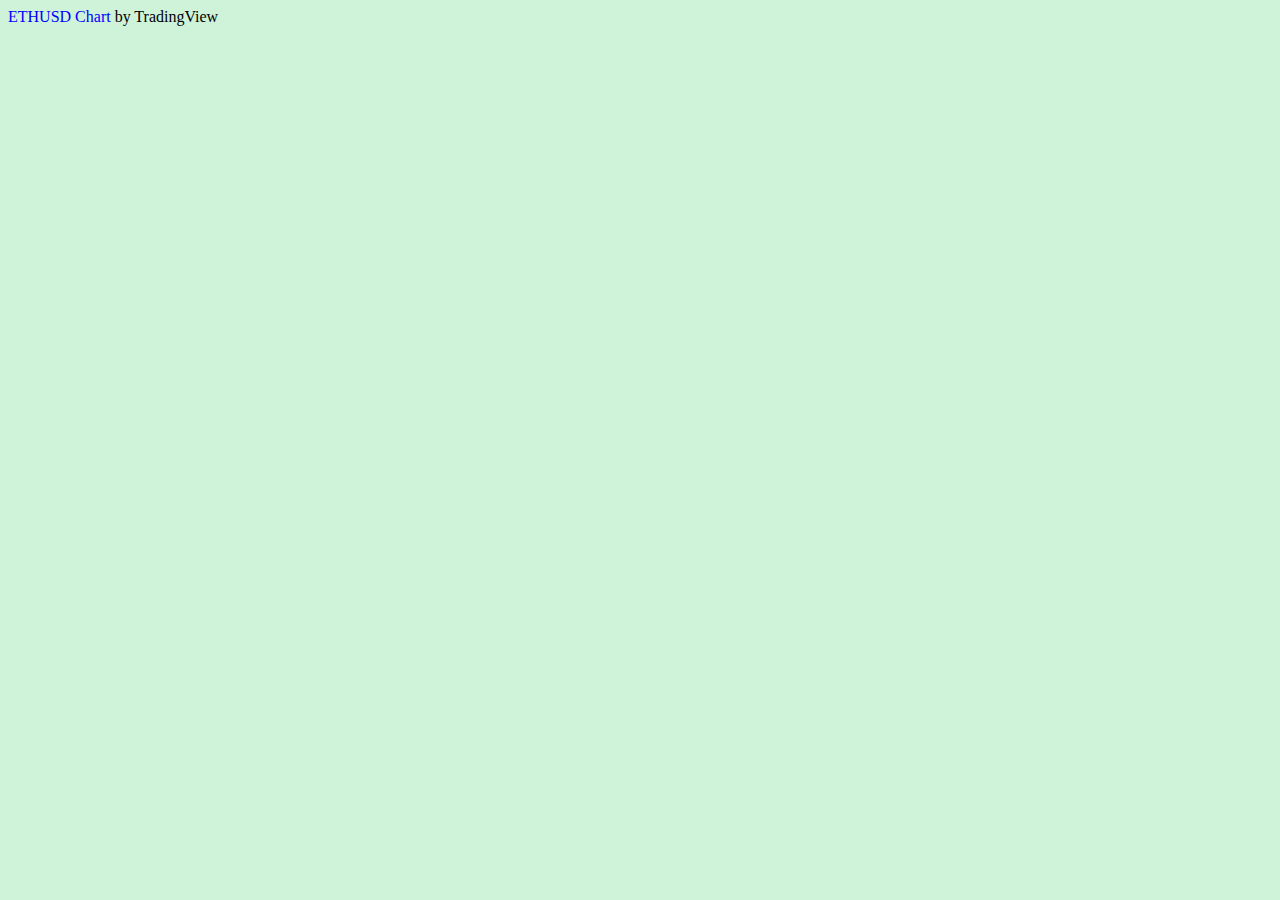
<file: charts/index.html>
<!DOCTYPE html>

<head>
    <meta charset="utf-8">
    <meta name="viewport" content="width=device-width, initial-scale=1.0">
    
    <link rel="stylesheet" href="../styles.css">
</head>

<!-- TradingView Widget BEGIN -->
<div class="tradingview-widget-container">
    <div id="tradingview_f8701"></div>
    <div class="tradingview-widget-copyright"><a href="https://www.tradingview.com/symbols/LINKUSD/?exchange=COINBASE" rel="noopener" target="_blank"><span class="blue-text">ETHUSD Chart</span></a> by TradingView</div>
    <script type="text/javascript" src="https://s3.tradingview.com/tv.js"></script>
    <script type="text/javascript">
    new TradingView.widget(
    {
    "width": 980,
    "height": 610,
    "symbol": "COINBASE:ETHUSD",
    "interval": "D",
    "timezone": "America/Mexico_City",
    "theme": "light",
    "style": "1",
    "locale": "en",
    "toolbar_bg": "#f1f3f6",
    "enable_publishing": false,
    "allow_symbol_change": true,
    "container_id": "tradingview_f8701"
  }
    );
    </script>
  </div>
  <!-- TradingView Widget END -->
</file>
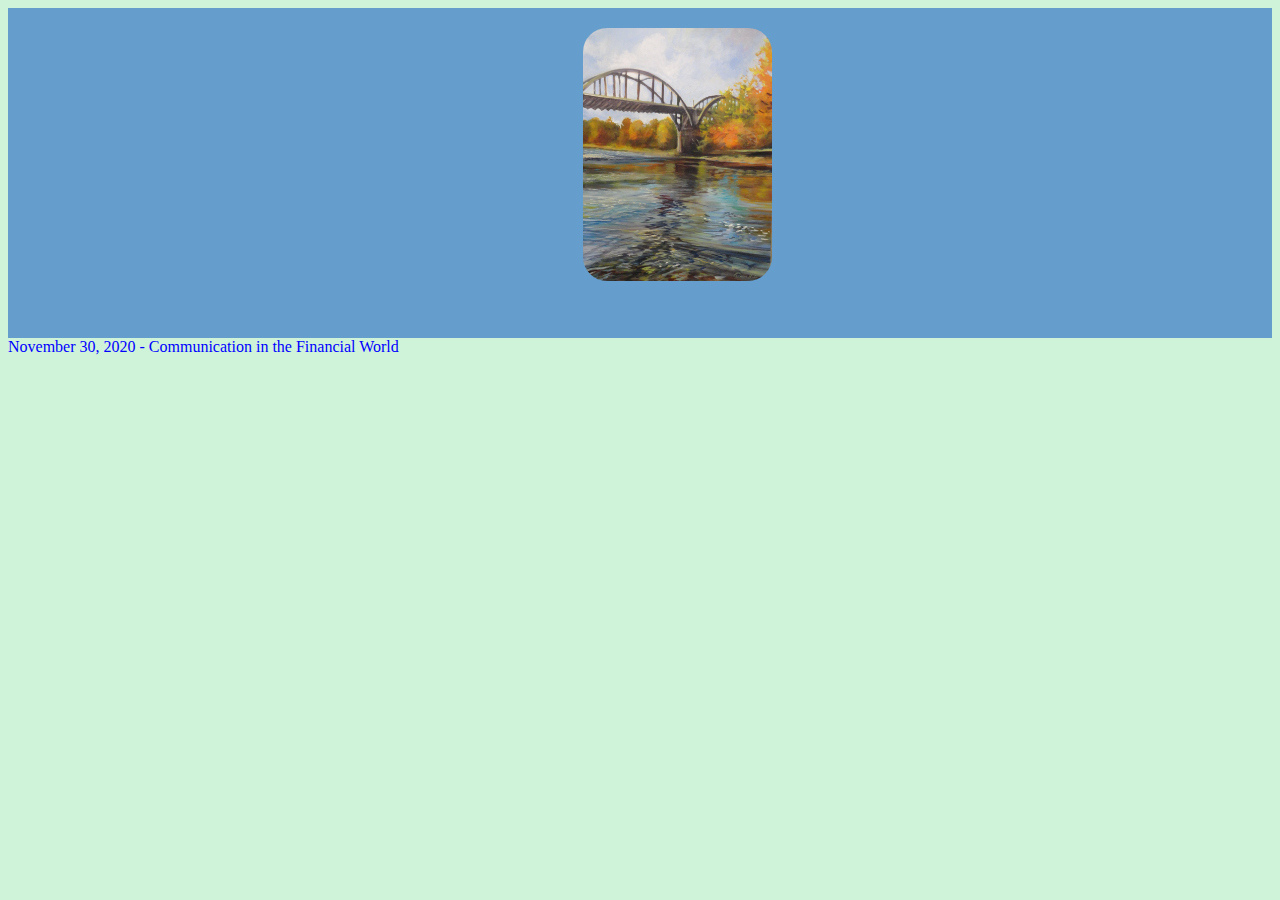
<file: posts/index.html>
﻿<!DOCTYPE html>

<html lang="en" xmlns="http://www.w3.org/1999/xhtml">
<head>
    <meta charset="utf-8" />
    <title>Blog Posts</title>
    <link rel="stylesheet" href="../styles.css">
</head>
<body>
    <header>
        <img id="icon" class="img" src="../images/rivertownInsights.jpg">
    </header>
    <a class="title" href="113020/index.html">November 30, 2020 - Communication in the Financial World</a>
</body>
</html>
</file>
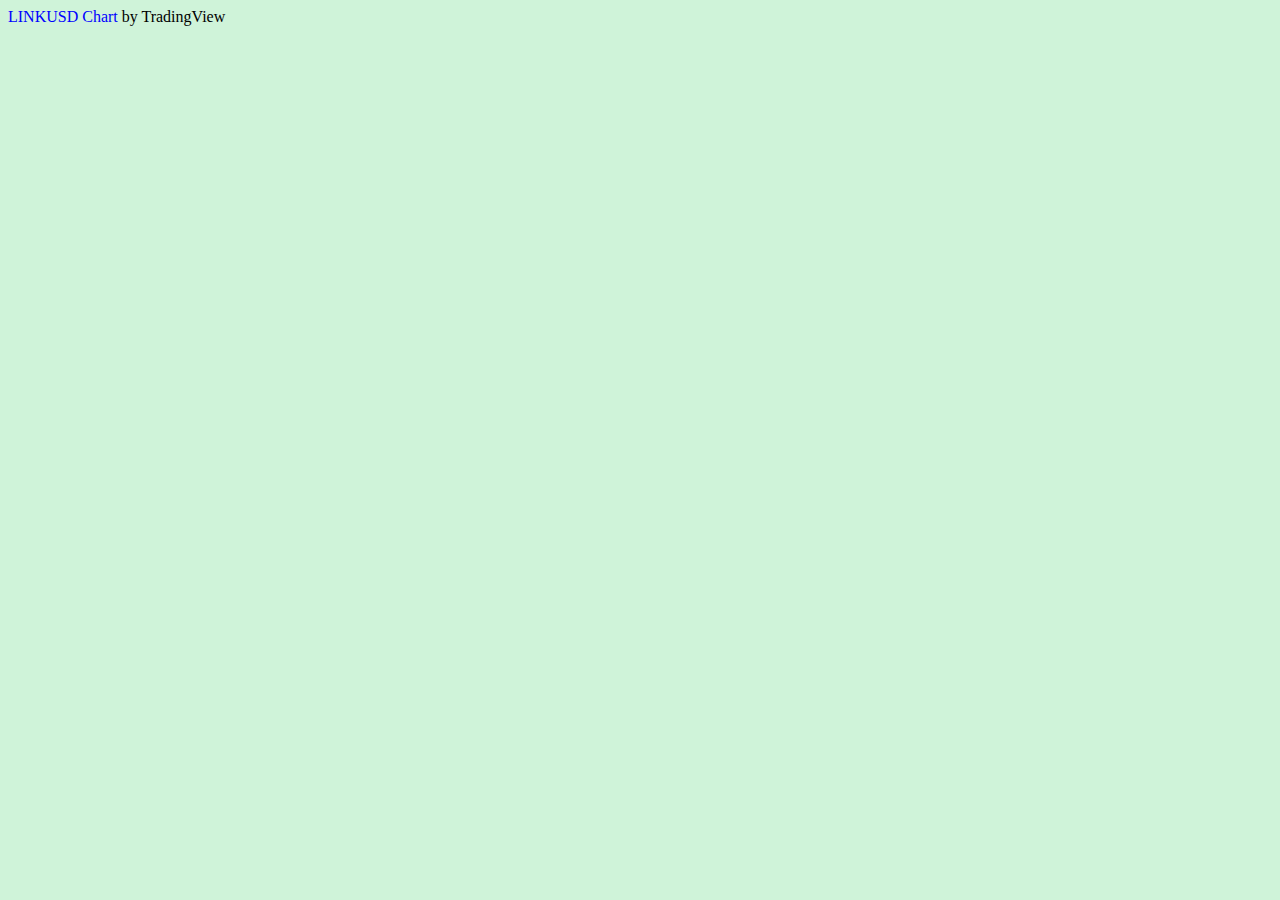
<file: charts/link.html>
﻿<!DOCTYPE html>

<head>
    <meta charset="utf-8">
    <meta name="viewport" content="width=device-width, initial-scale=1.0">

    <link rel="stylesheet" href="../styles.css">
</head>

<!-- TradingView Widget BEGIN -->
<div class="tradingview-widget-container">
    <div id="tradingview_f8701"></div>
    <div class="tradingview-widget-copyright"><a href="https://www.tradingview.com/symbols/LINKUSD/?exchange=COINBASE" rel="noopener" target="_blank"><span class="blue-text">LINKUSD Chart</span></a> by TradingView</div>
    <script type="text/javascript" src="https://s3.tradingview.com/tv.js"></script>
    <script type="text/javascript">new TradingView.widget(
    {
    "width": 980,
    "height": 610,
    "symbol": "COINBASE:LINKUSD",
    "interval": "D",
    "timezone": "America/Mexico_City",
    "theme": "light",
    "style": "1",
    "locale": "en",
    "toolbar_bg": "#f1f3f6",
    "enable_publishing": false,
    "allow_symbol_change": true,
    "container_id": "tradingview_f8701"
  }
    );</script>
</div>
<!-- TradingView Widget END -->
</file>
<file: styles.css>
p {
    margin-top: 75px;
    margin-bottom: 75px;
    margin-left: 75px;
    margin-right: 75px;
    font-size: 18px;
    font-weight: 200;
    font-family: Tahoma;
    width: 1250px;
    word-wrap: break-word;
}
header {
    padding-top: 20px;
    padding-bottom: 50px;
    text-align: center;
    background-color: #659ecc;
    font-size: 30px;
    font-family: Helvetica;
    color: whitesmoke
  }
#icon {
    max-width: 15%;
    height: auto;
    border-radius: 24px;
}
#icon2 {
    max-width: 5%;
    height: auto;
    margin-left: 0px;
    border-radius: 24px;
}
#postsLink {
    width: 200px;
    text-decoration: underline;
    font-size: 26px;
    font-family: 'Arial Narrow Bold';
}
body {
    background-color: rgb(207, 243, 217);
}
.Stitle {
    font-weight: bolder;
}
img {
    max-width: 40%;
    height: auto;
    margin-left: 75px;
    border-radius: 48px;
}
nav {
    padding: 30px;
    word-spacing: 255px;
}
.title {
    text-decoration: underline;
}
#title1 {
    text-decoration: underline;
}
#title2 {
    font-family: 'Franklin Gothic Medium';
    padding: 20px;
    font-size: 30px;
    text-decoration: underline;
}
#titlePosts {
    font-family: 'Franklin Gothic Medium';
    padding: 20px;
    font-size: 30px;
    text-decoration: underline;
}
#titlePostEntry {
    font-family: 'Franklin Gothic Medium';
    padding: 20px;
    font-size: 30px;
    text-decoration: underline;
}
#sources {
    font-size: 18px;
    font-style: italic;
    margin: 0%;
    padding: 50px;
    word-spacing: 2px;
}
.copy {
    font-size: 20px;
    margin: 1%;
}
figcaption {
    margin-bottom: 100px;
    margin-left: 100px;
    margin-right: 100px;
    font-size: 16px;
    font-family: Tahoma;
    font-weight: lighter;
    font-style: italic;
}
.chartLink {
    font-size: 42px;
    font-family: Georgia;
    word-spacing: 0px;
    text-decoration: underline;
}
#quoteP {
    font-style: italic;
    padding: 0.5%;
}
a:link {
    color: blue;
    background-color: transparent;
    text-decoration: none;
}
a:visited {
    color: darkblue;
    background-color: transparent;
    text-decoration: none;
}
a:hover {
    color: yellow;
    background-color: transparent;
    text-decoration: underline;
}
a:active {
    color: yellow;
    background-color: transparent;
    text-decoration: underline;
}
footer {
    padding: 20px;
    text-align: center;
    background-color: #659ecc;
    font-size: 30px;
    font-family: Helvetica;
    color: whitesmoke
}
#personalP {
    font-size: 16px;
}
#postsHome {
    font-size: 48px;
    color: red;
}
</file>
